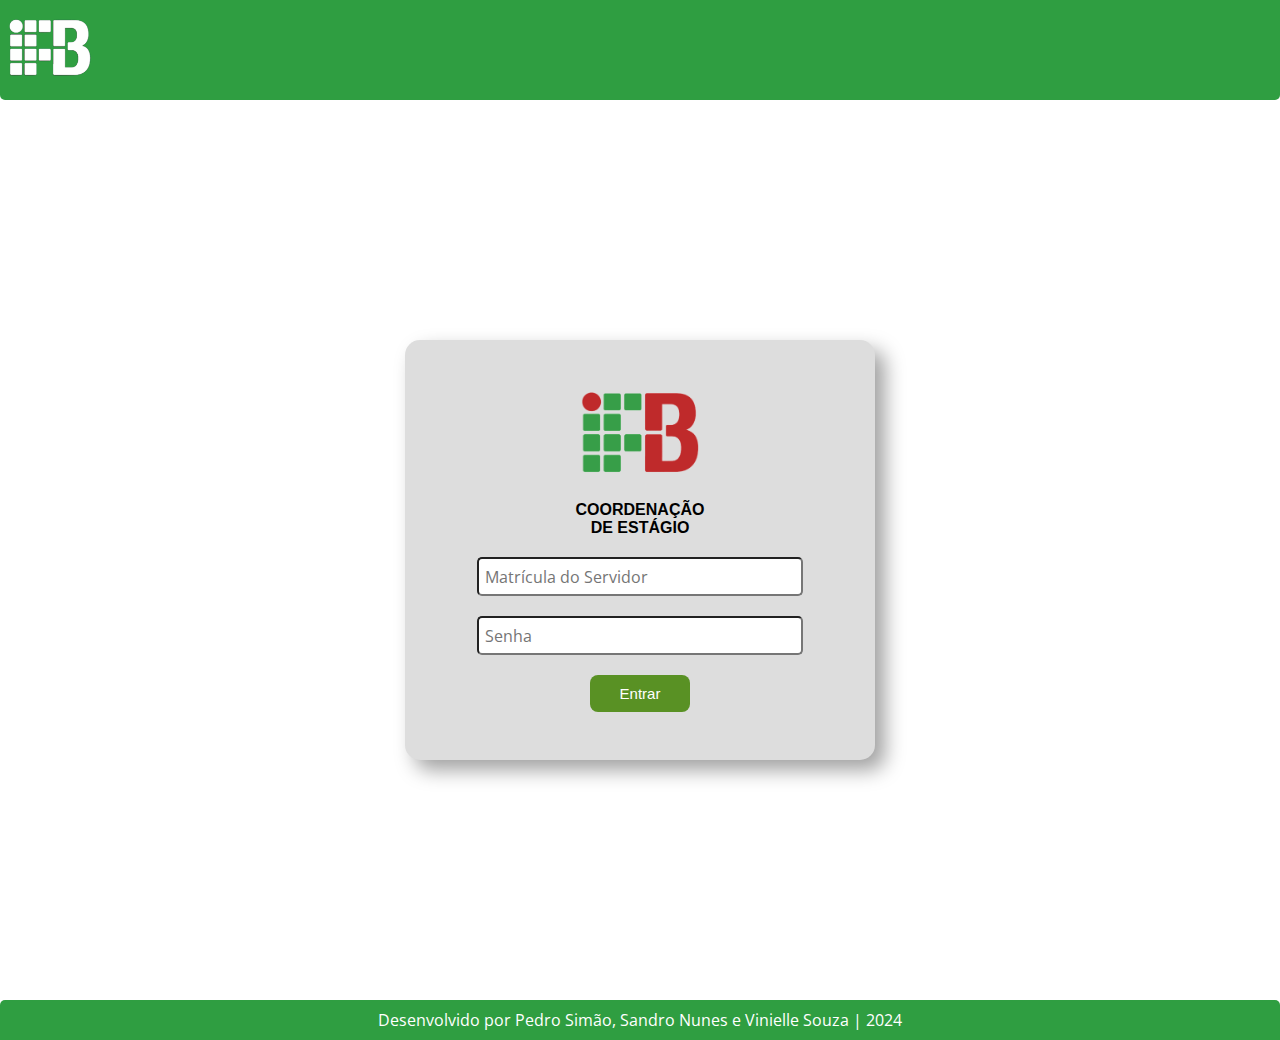
<file: index.html>
<!DOCTYPE html>
<html lang="pt-br">
    <head>
        <meta charset="UTF-8">
        <meta name="viewport" content="width=device-width, initial-scale=1.0">
        <title>IFB - Coordenação de Estágio</title>
        <link rel="icon" href="img//ico-ifb.ico" type="image/x-icon">
        <link rel="stylesheet" href="style.css">
    </head>
<!-- Alteração nas páginas para fazer/melhorar a identação -->
    <body>

        <header>
            <a href="#"><img src="img/logo branca.png" alt="Logomarca do Instituto Federal de Brasília na cor branca"></a>
        </header>

        <section>
            <form>
                <img class="logo-in" src="img/ifb-logo.png" alt="">
                <h1>COORDENAÇÃO DE ESTÁGIO</h1>
                <!-- Acho que aqui poderia ser um h2 -->
                <input class="login" type="number"  name="login"  placeholder="Matrícula do Servidor" pattern="[0-9]" required>
                <!-- Ver qual o padrão das matrículas dos servidores, se é composto apenas por algarismos -->
                <!-- Checar como retirar o seletor no campo de matrícula -->
                <input class="login"  type="password" name="login" required placeholder="Senha">
                <button type="submit"> <a href="inicio.html" target="blank"> Entrar </a> </button>
            </form>
        </section>

         <footer><p>Desenvolvido por Pedro Simão, Sandro Nunes e Vinielle Souza | 2024</p>
         </footer>
            <!--  Inserir links nos nomes dos alunos para redirecionar a uma página da escolha, como LinkedIn -->
    </body>
</html>
</file>
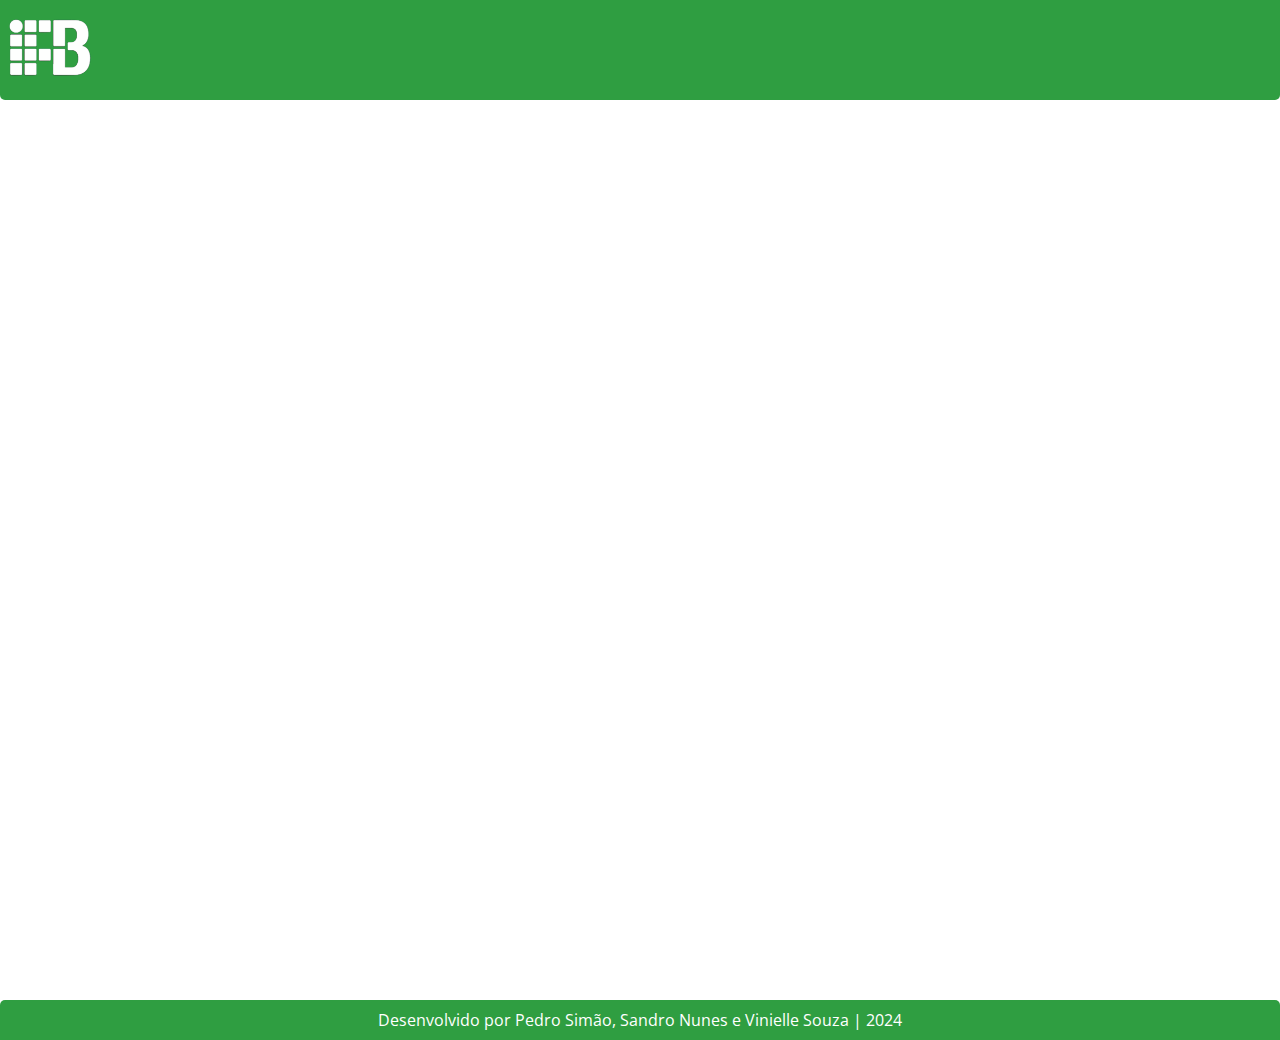
<file: cadastro.html>
<!DOCTYPE html>
<html lang="pt-br">
    <head>
        <meta charset="UTF-8">
        <meta name="viewport" content="width=device-width, initial-scale=1.0">
        <title>Cadastro</title>
        <link rel="icon" href="img/ico-ifb.ico" type="image/x-icon">
        <link rel="stylesheet" href="style.css">
    </head>

    <body>
<!-- Adição dos elementos header, section e footer, para teste -->
         <header>
            <a href="#"><img src="img/logo branca.png" alt="Logomarca do Instituto Federal de Brasília na cor branca"></a>
        </header>

        <section>
            
        </section>
        

        <footer><p>Desenvolvido por Pedro Simão, Sandro Nunes e Vinielle Souza | 2024</p>
        </footer>
            <!--  Inserir links nos nomes dos alunos para redirecionar a uma página da escolha, como LinkedIn -->
    
    </body>
</html>
</file>
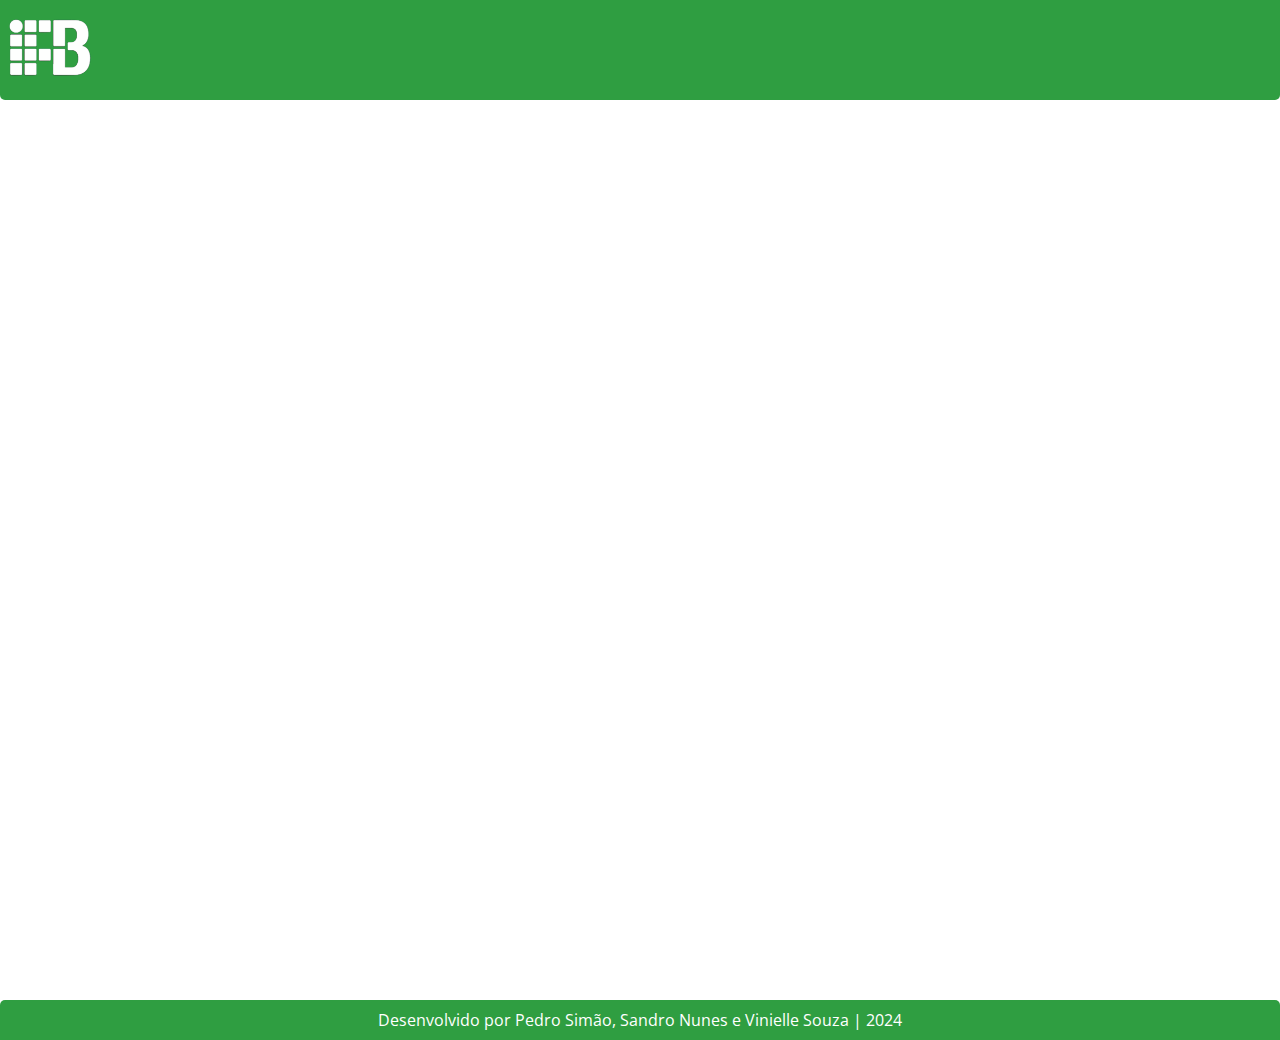
<file: inicio.html>
<!DOCTYPE html>
<html lang="pt-br">
    <head>
        <meta charset="UTF-8">
        <meta name="viewport" content="width=device-width, initial-scale=1.0">
        <title>Início</title>
        <!-- Alteração para correção ortográfica (acento) -->
        <link rel="icon" href="img/ico-ifb.ico" type="image/x-icon">
        <link rel="stylesheet" href="style.css">
    </head>

    <body>
<!-- Adição dos elementos header, section e footer, para teste -->
        <header>
            <a href="#"><img src="img/logo branca.png" alt="Logomarca do Instituto Federal de Brasília na cor branca"></a>
        </header>

        <section>
            
        </section>
        

        <footer><p>Desenvolvido por Pedro Simão, Sandro Nunes e Vinielle Souza | 2024</p>
        </footer>
            <!--  Inserir links nos nomes dos alunos para redirecionar a uma página da escolha, como LinkedIn -->

    </body>
</html>
</file>
<file: style.css>
@import url('https://fonts.googleapis.com/css2?family=Open+Sans:ital,wght@0,300..800;1,300..800&display=swap');
*{margin: 0; padding: 0;}

body{

}

header{
    width: 100%;
    height: 100px;
    border-bottom-left-radius: 5px;
    border-bottom-right-radius: 5px;
    background-color: #2F9E41 ;
}

header img{
    width: 6em; 
}

/*Alteração da ordem para header - section, para manter a lógica da página html*/

section{
    display: flex;
    flex-direction: column;
    justify-content: space-between;
    align-items: center;
    height: 100vh;
}

section form{
    display: flex;
    flex-direction: column;
    align-items: center;
    justify-content: center;
    border-radius: 15px;
    padding: 10em;
}

form{
    display: flex;
    flex-direction: column;
    align-items: center;
    justify-content: center;
    gap: 20px; /* Espaço entre os elementos */
    width: 150px ;
    height: 100px;
    background-color: #dddddd;
    box-shadow:  10px 10px 20px #a1a1a1;
    margin: auto;
/* Adição do margin: auto para centralizar no meio da página, depois da passagem do header pra fora da section   */
}

form img{

    width: 8em;

}

a{
    text-decoration: none;
    color: #fff
}

/*Configurar o link do botão*/

h1{
    font-size: 1em;
    text-align: center;
    font-family: "Open Sans bold", sans-serif;
}

form button{
    padding: 10px;
    background-color: #599124;
    color: #ffffff;
    border: none;
    border-radius: 8px;
    cursor: pointer;
    font-size: 15px;
    font-family: "Open Sans bold", sans-serif;
    width: 100px;
}

.logo-in{

}

.login{
    padding: 0.4em;    
    font-size: 1em ;
    font-family: "Open Sans", sans-serif;
    border-radius: 5px;
    width: 310px;    
}

footer{
    display: flex;
    justify-content: center;
    align-items: center;
    width: 100%;
    height: 40px;
    background-color: #2F9E41;
    color: #ffffff;
    font-family: "Open Sans", sans-serif;
    border-top-left-radius: 5px;
    border-top-right-radius: 5px;
}

p{

}
</file>
